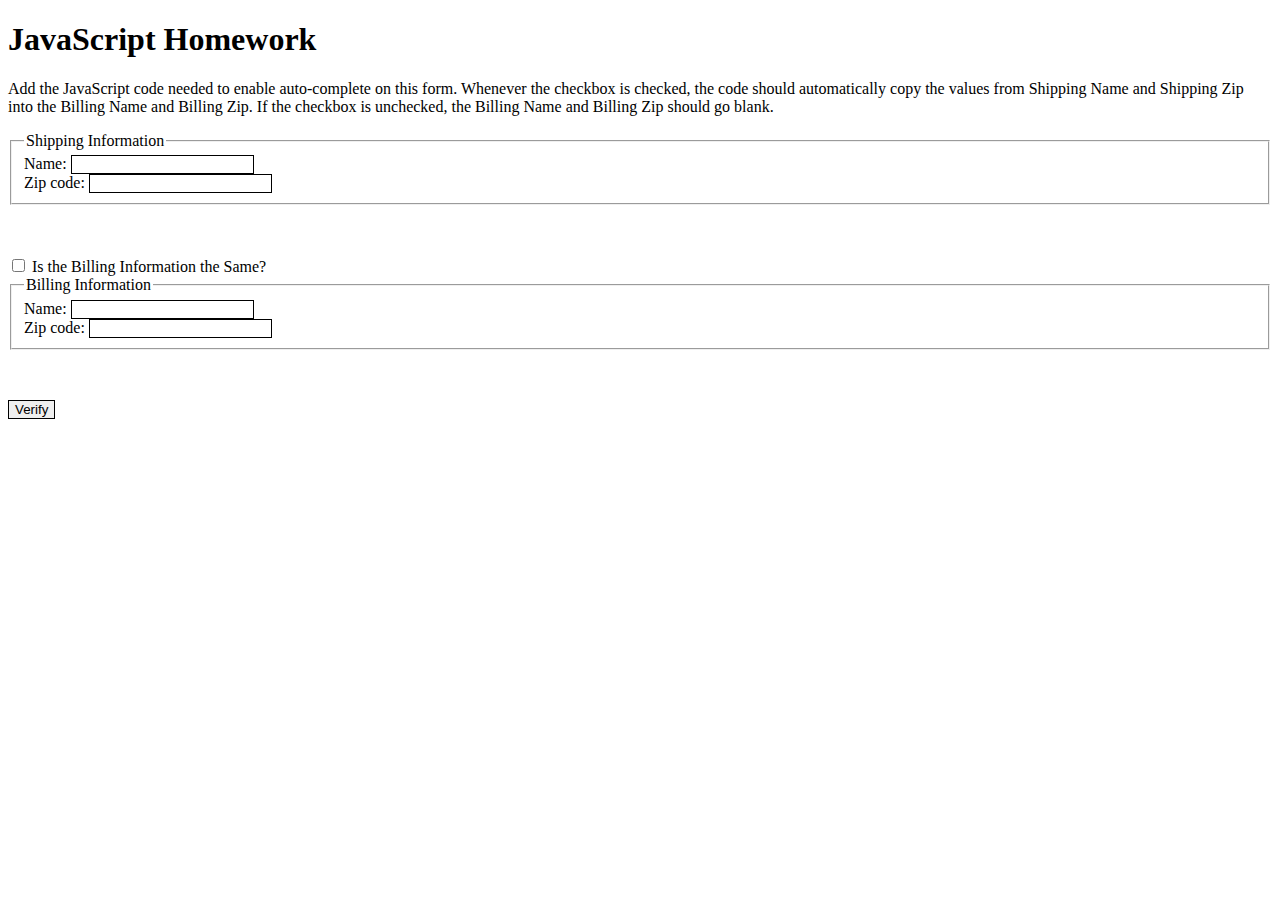
<file: Adding Interactivity with JavaScript/Week 4/Final Project/index.html>
<!DOCTYPE html>
<html lang="en">
    <head>
        <meta charset="UTF-8">
        <title>Shipping and Billing</title>
        <style>
            input {
                border: 1px solid black;
            }

            input:focus {
                background-color: #e6e6e6;
            }

            fieldset {
                margin-bottom: 4%;
            }
        </style>
    </head>
<body>
    <h1>JavaScript Homework</h1>
    <p>
        Add the JavaScript code needed to enable auto-complete on this form.
        Whenever the checkbox is checked, the code should automatically copy the
        values from Shipping Name and Shipping Zip into the Billing Name and
        Billing Zip. If the checkbox is unchecked, the Billing Name and Billing
        Zip should go blank.
    </p>
    <form>
        <fieldset>
            <legend>Shipping Information</legend>
            <label for="shippingName">Name:</label>
            <input type="text" name="Name" id="shippingName" required>
            <br>
            <label for="shippingzip">Zip code:</label>
            <input type="text" name="zip" id="shippingZip" attern="[0-9]{5}" required>
            <br>
      </fieldset>
      <input type="checkbox" id="same" name="same" onchange="billingFunction()">
      <label for="same">Is the Billing Information the Same?</label>
      <fieldset>
          <legend>Billing Information</legend>
          <label for="billingName">Name:</label>
          <input type="text" name="Name" id="billingName" required>
          <br>
          <label for="billingzip">Zip code:</label>
          <input type="number" name="zip" id="billingZip" pattern="[0-9]{5}" required>
          <br>
      </fieldset>
      <input type="submit" value="Verify">

    </form>
</body>
<script src="js/index.js"></script>
</html>
</file>
